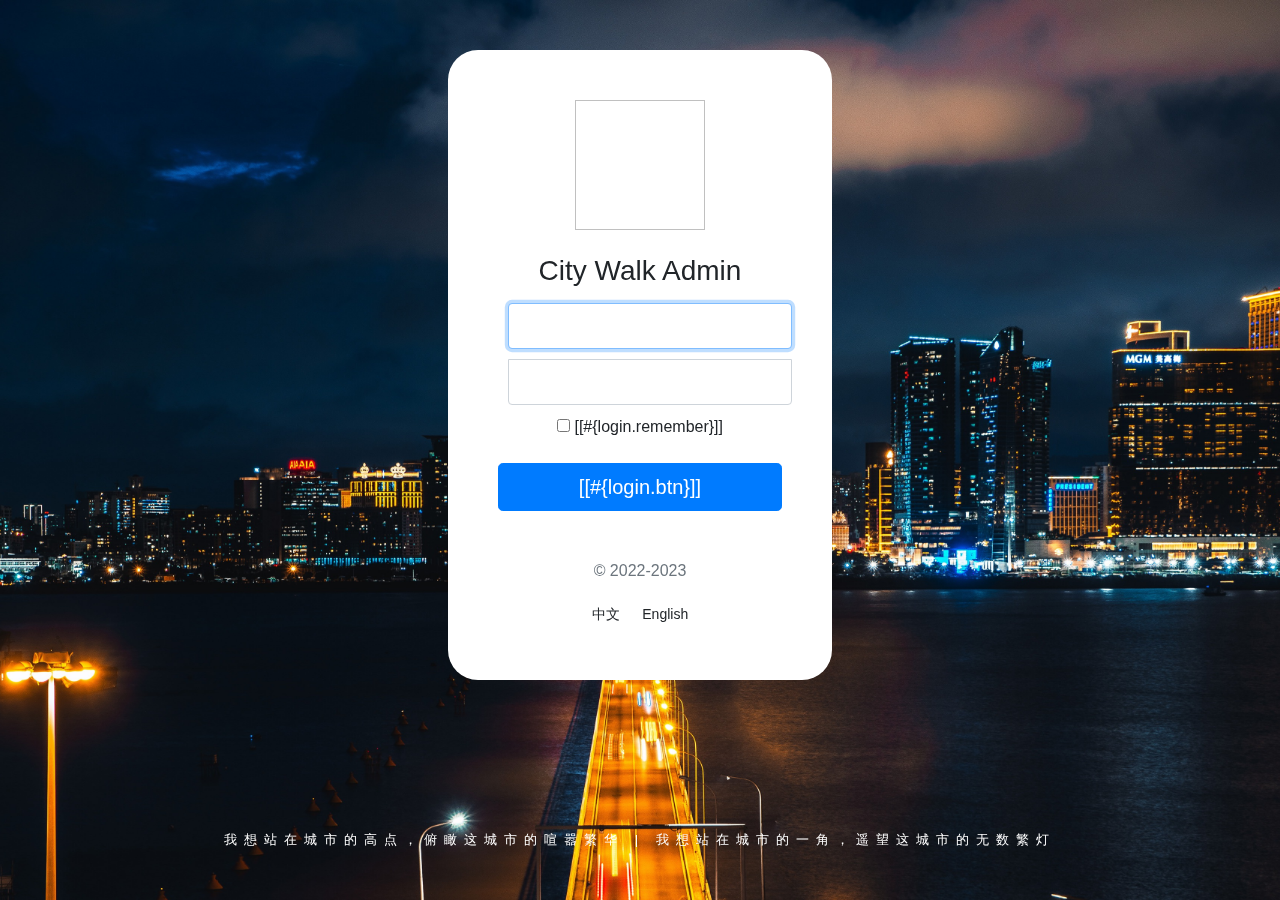
<file: src/main/resources/templates/index.html>
<!DOCTYPE html>
<html lang="en" xmlns:th="http://www.thymeleaf.org">
<head>
    <meta http-equiv="Content-Type" content="text/html; charset=UTF-8">
    <meta name="viewport" content="width=device-width, initial-scale=1, shrink-to-fit=no">
    <meta name="description" content="">
    <meta name="author" content="">
    <title>Admin</title>
    <!-- Bootstrap core CSS -->
    <link th:href="@{/css/bootstrap.min.css}" rel="stylesheet">
    <!-- Custom styles for this template -->
    <link href="../static/css/bootstrap.min.css" rel="stylesheet">
    <link href="../static/css/signin.css" rel="stylesheet">
    <link th:href="@{/css/signin.css}" rel="stylesheet">
</head>

<body class="text-center">
<form class="form-signin" th:action="@{/admin}">
    <img class="mb-4" th:src="@{/img/avatar.jpg}" alt="" width="130" height="130">
    <h1 class="h3 mb-3 font-weight-normal" th:text="#{login.tip}">City Walk Admin</h1>
    <p style="color: red" th:if="${not #strings.isEmpty(msg)}" th:text="${msg}"></p>
    <label class="sr-only">Username</label>
    <input type="text" class="form-control" name="username" th:placeholder="#{login.username}" required="" autofocus="">
    <label class="sr-only">Password</label>
    <input type="password" class="form-control" name="password" th:placeholder="#{login.password}" required="">
    <div class="checkbox mb-3">
        <label>
            <input type="checkbox" value="remember-me"> [[#{login.remember}]]
        </label>
    </div>
    <button class="btn btn-lg btn-primary btn-block" type="submit">[[#{login.btn}]]</button>
    <p class="mt-5 mb-3 text-muted">© 2022-2023</p>
    <a class="btn btn-sm" th:href="@{/index.html(lan='zh_CN')}">中文</a>
    <a class="btn btn-sm" th:href="@{/index.html(lan='en_US')}">English</a>
</form>
<div class="info">我想站在城市的高点，俯瞰这城市的喧嚣繁华 | 我想站在城市的一角，遥望这城市的无数繁灯</div>

</body>

</html>
</file>
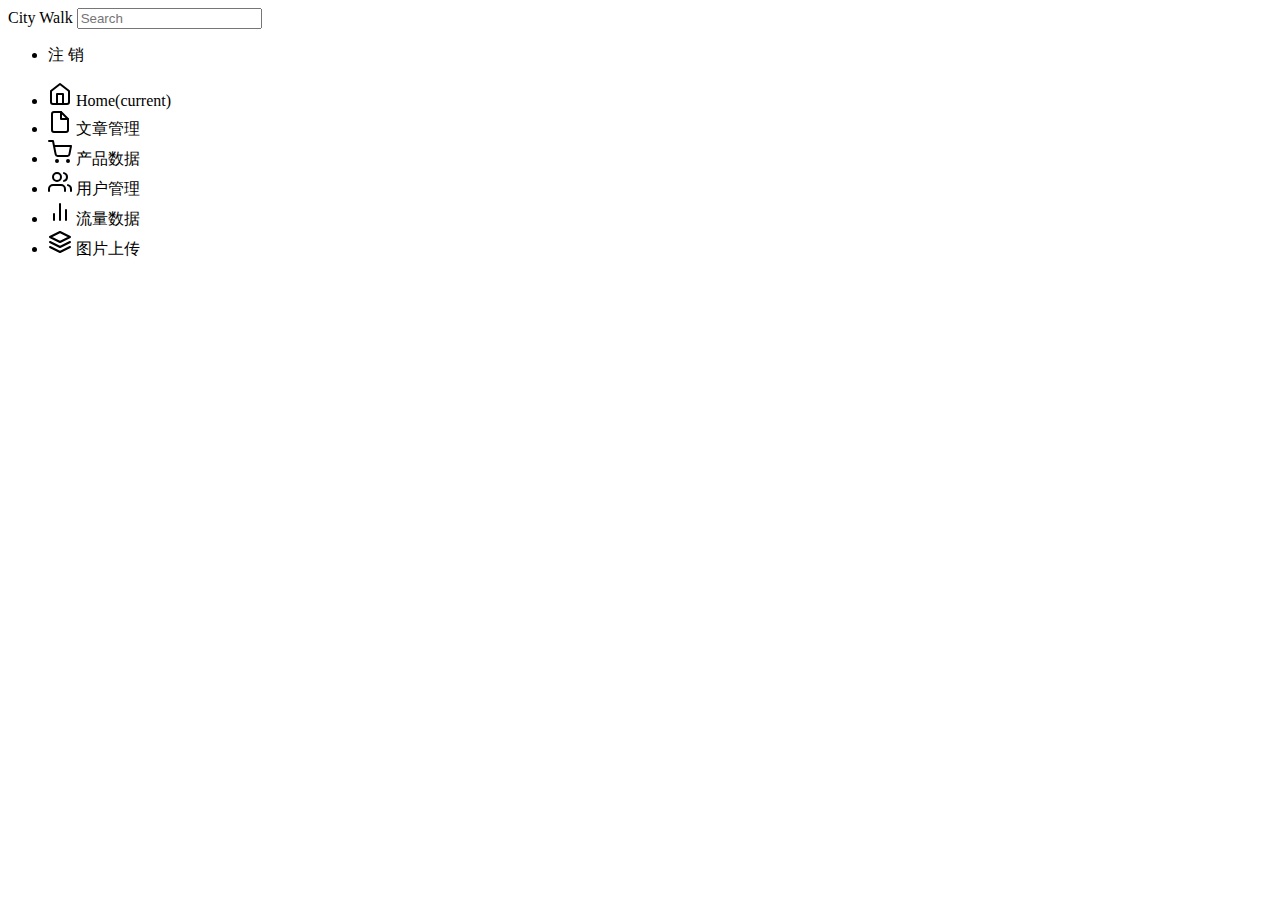
<file: src/main/resources/templates/commons/commons.html>
<!DOCTYPE html>
<html lang="en" xmlns:th="http://www.thymeleaf.org">

<!-- 头部导航栏 -->
<nav class="navbar navbar-dark sticky-top bg-dark flex-md-nowrap p-0" th:fragment="topbar">
    <a class="navbar-brand col-sm-3 col-md-2 mr-0" th:href="@{/main.html}">City Walk</a>
    <input class="form-control form-control-dark w-100" type="text" placeholder="Search" aria-label="Search">
    <ul class="navbar-nav px-3">
        <li class="nav-item text-nowrap">
            <a class="nav-link" th:href="@{/}">注 销</a>
        </li>
    </ul>
</nav>
<!--侧边栏-->
<nav class="col-md-2 d-none d-md-block bg-light sidebar" th:fragment="sidebar">
    <div class="sidebar-sticky">
        <ul class="nav flex-column">
            <li class="nav-item">
                <a class="nav-link" th:href="@{/main.html}"><!--active-->
                    <svg xmlns="http://www.w3.org/2000/svg" width="24" height="24" viewBox="0 0 24 24"
                         fill="none" stroke="currentColor" stroke-width="2" stroke-linecap="round"
                         stroke-linejoin="round" class="feather feather-home">
                        <path d="M3 9l9-7 9 7v11a2 2 0 0 1-2 2H5a2 2 0 0 1-2-2z"></path>
                        <polyline points="9 22 9 12 15 12 15 22"></polyline>
                    </svg>
                    Home<span class="sr-only">(current)</span>
                </a>
            </li>
            <li class="nav-item">
                <a class="nav-link" th:href="@{/articlelist.html}">
                    <svg xmlns="http://www.w3.org/2000/svg" width="24" height="24" viewBox="0 0 24 24"
                         fill="none" stroke="currentColor" stroke-width="2" stroke-linecap="round"
                         stroke-linejoin="round" class="feather feather-file">
                        <path d="M13 2H6a2 2 0 0 0-2 2v16a2 2 0 0 0 2 2h12a2 2 0 0 0 2-2V9z"></path>
                        <polyline points="13 2 13 9 20 9"></polyline>
                    </svg>
                    文章管理
                </a>
            </li>
            <li class="nav-item">
                <a class="nav-link" th:href="@{/main.html}">
                    <svg xmlns="http://www.w3.org/2000/svg" width="24" height="24" viewBox="0 0 24 24"
                         fill="none" stroke="currentColor" stroke-width="2" stroke-linecap="round"
                         stroke-linejoin="round" class="feather feather-shopping-cart">
                        <circle cx="9" cy="21" r="1"></circle>
                        <circle cx="20" cy="21" r="1"></circle>
                        <path d="M1 1h4l2.68 13.39a2 2 0 0 0 2 1.61h9.72a2 2 0 0 0 2-1.61L23 6H6"></path>
                    </svg>
                    产品数据
                </a>
            </li>
            <li class="nav-item">
                <a class="nav-link" th:href="@{/allUsers}">
                    <svg xmlns="http://www.w3.org/2000/svg" width="24" height="24" viewBox="0 0 24 24"
                         fill="none" stroke="currentColor" stroke-width="2" stroke-linecap="round"
                         stroke-linejoin="round" class="feather feather-users">
                        <path d="M17 21v-2a4 4 0 0 0-4-4H5a4 4 0 0 0-4 4v2"></path>
                        <circle cx="9" cy="7" r="4"></circle>
                        <path d="M23 21v-2a4 4 0 0 0-3-3.87"></path>
                        <path d="M16 3.13a4 4 0 0 1 0 7.75"></path>
                    </svg>
                    用户管理
                </a>
            </li>
            <li class="nav-item">
                <a class="nav-link" th:href="@{/main.html}">
                    <svg xmlns="http://www.w3.org/2000/svg" width="24" height="24" viewBox="0 0 24 24"
                         fill="none" stroke="currentColor" stroke-width="2" stroke-linecap="round"
                         stroke-linejoin="round" class="feather feather-bar-chart-2">
                        <line x1="18" y1="20" x2="18" y2="10"></line>
                        <line x1="12" y1="20" x2="12" y2="4"></line>
                        <line x1="6" y1="20" x2="6" y2="14"></line>
                    </svg>
                    流量数据
                </a>
            </li>
            <li class="nav-item">
                <a class="nav-link" th:href="@{/main.html}">
                    <svg xmlns="http://www.w3.org/2000/svg" width="24" height="24" viewBox="0 0 24 24"
                         fill="none" stroke="currentColor" stroke-width="2" stroke-linecap="round"
                         stroke-linejoin="round" class="feather feather-layers">
                        <polygon points="12 2 2 7 12 12 22 7 12 2"></polygon>
                        <polyline points="2 17 12 22 22 17"></polyline>
                        <polyline points="2 12 12 17 22 12"></polyline>
                    </svg>
                    图片上传
                </a>
            </li>
        </ul>
    </div>
</nav>

</html>
</file>
<file: src/main/resources/static/css/signin.css>
html,
body {
    height: 100%;
}

body {
    display: -ms-flexbox;
    display: -webkit-box;
    display: flex;
    flex-direction: column;
    -ms-flex-align: center;
    -ms-flex-pack: center;
    -webkit-box-align: center;
    align-items: center;
    -webkit-box-pack: center;
    justify-content: center;
    padding-top: 40px;
    padding-bottom: 40px;
    background: url("../img/bg.jpg");
    position: fixed;
    z-index: -999;
    width: 100%;
    height: 100%;
    background-attachment: local;
    background-position: center;
    background-size: cover;
    background-repeat: no-repeat;
    box-sizing: border-box;
    animation: bg 2s 1;
}

@keyframes bg {
    0% {
        opacity: 0;
    }
    100% {
        opacity: 1;
    }
}

.form-signin {
    width: 100%;
    max-width: 30%;
    padding: 50px;
    margin: 0 auto;
    background: rgb(255, 255, 255);
    margin-bottom: 150px;
    border-radius: 30px;
}

.form-signin .checkbox {
    font-weight: 400;
}

.form-signin .form-control {
    position: relative;
    box-sizing: border-box;
    height: auto;
    padding: 10px;
    font-size: 16px;
    margin: 10px;
}

.form-signin .form-control:focus {
    z-index: 2;
}

.form-signin input[type="email"] {
    margin-bottom: -1px;
    border-bottom-right-radius: 0;
    border-bottom-left-radius: 0;
}

.form-signin input[type="password"] {
    margin-bottom: 10px;
    border-top-left-radius: 0;
    border-top-right-radius: 0;
}

.info {
  font-size: smaller;
  color: white;
  letter-spacing: 7px;
}
</file>
